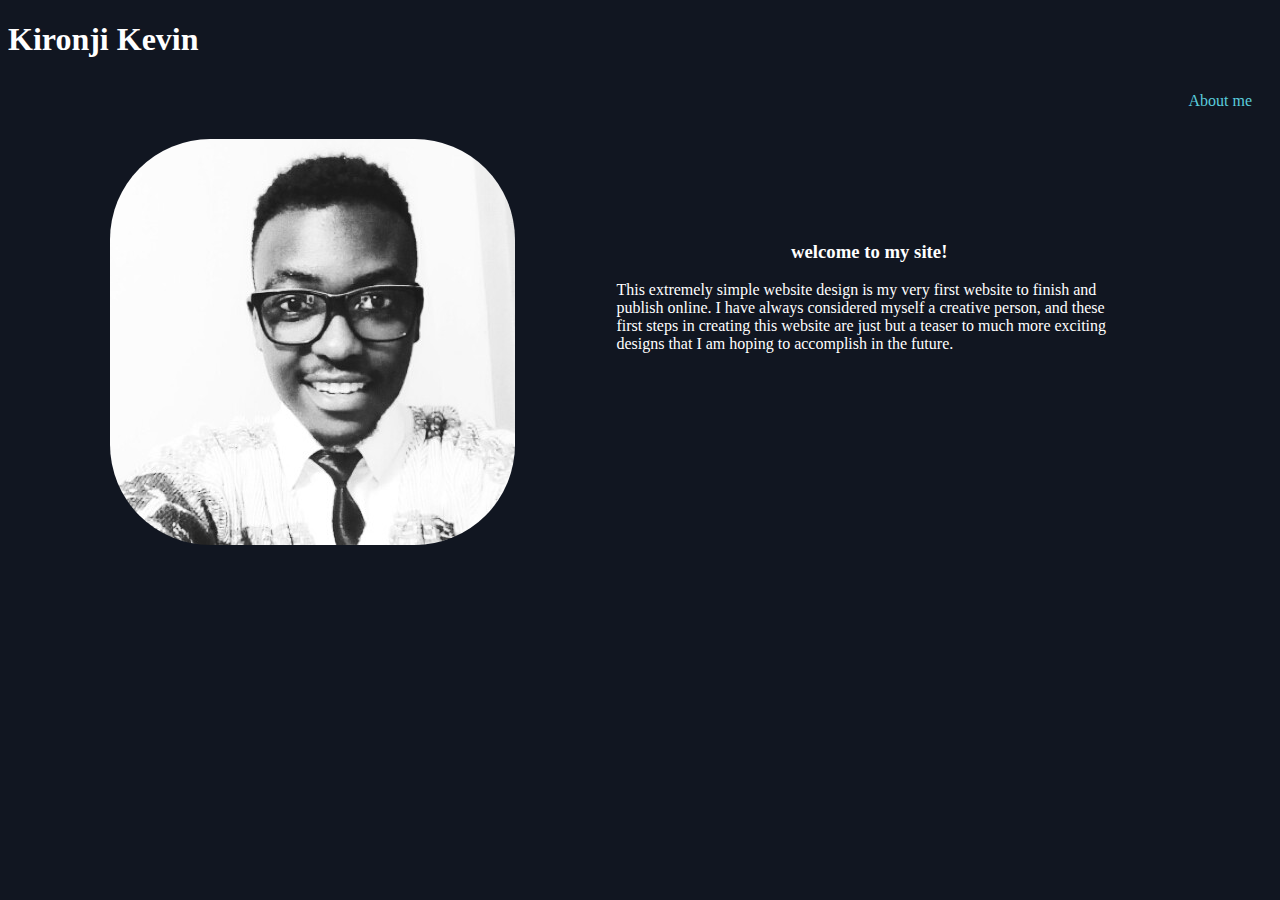
<file: index.html>
<!DOCTYPE html>
<html>
  <head>
    <link rel="stylesheet" href="css/styles.css" type="text/css">
    <title>My portfolio project</title>
  </head>
  <h1>Kironji Kevin</h1>
  <body class="background">
    <nav>
      <ul>
        <li><a href="aboutme.html">About me </a></li>
      </ul>
    </nav>
    <img src="images/img2.jpg" alt="Image of Kironji Kevin">
    <div class="sidebar">
      <h3>welcome to my site!</h3>
      <p>This extremely simple website design is my very first website to finish and publish online. I have always considered myself a creative person, and these first steps in creating this website are just but a teaser to much more exciting designs that I am hoping to accomplish in the future.</p>
    </div>
  </body>
</html>
</file>
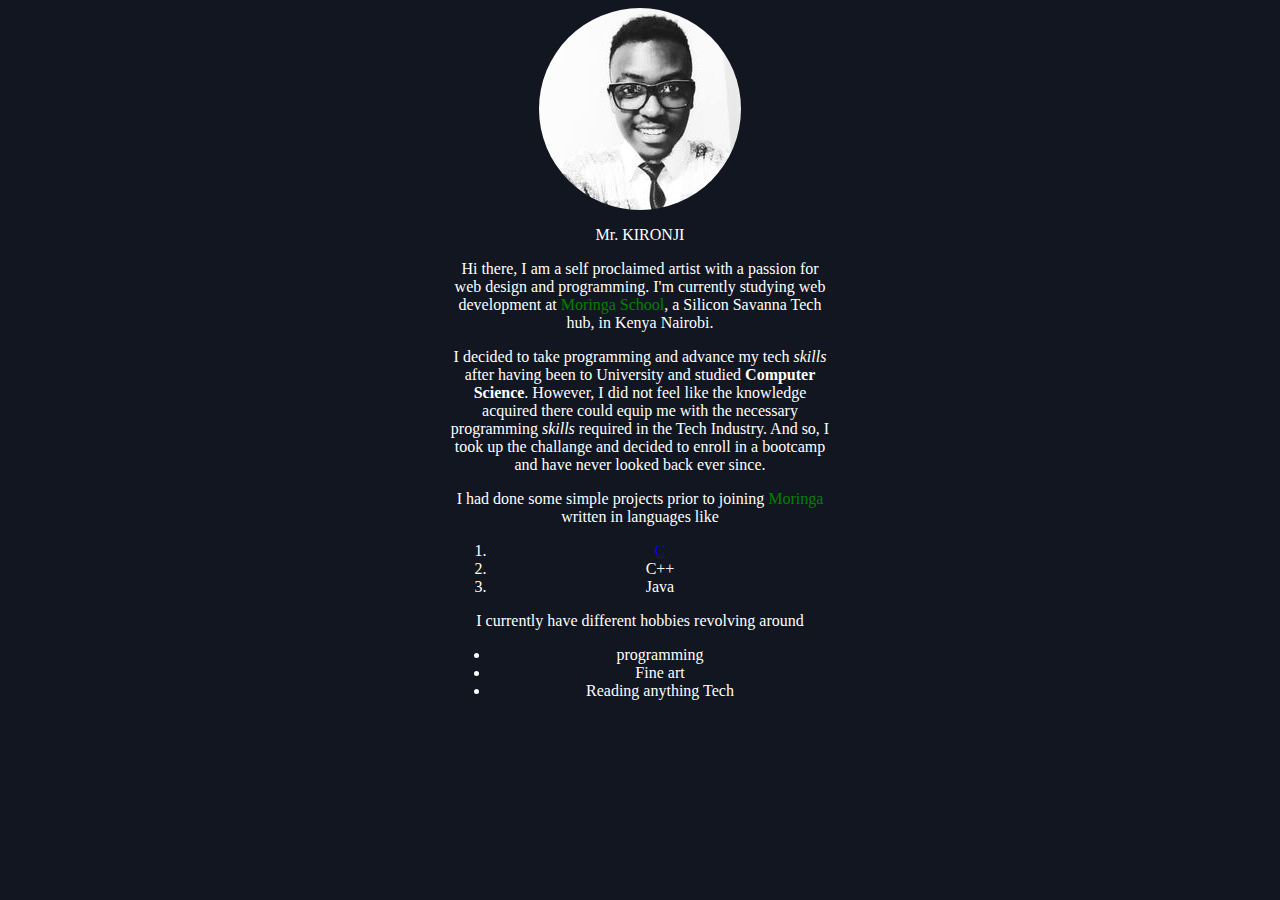
<file: aboutme.html>
<!DOCTYPE html>
<html>
  <head>
    <link rel="stylesheet" href="css/styles2.css" type="text/css">
    <title>About Me</title>
  </head>
  <body class="background">
    <img class="image" src="images/img.jpg" alt="Image of Kironji Kevin">
    <p class="me">Mr. KIRONJI</p>
    <div class="block">
      <p>Hi there, I am a self proclaimed artist with a passion for web design and programming. I'm currently studying web development at <span class="green">Moringa School</span>, a Silicon Savanna Tech hub, in Kenya Nairobi.</p>
    </div>
    <div class="block">
      <p>I decided to take programming and advance my tech <em>skills</em> after having been to University and studied <strong>Computer Science</strong>. However, I did not feel like the knowledge acquired there could equip me with the necessary programming <em>skills</em> required in the Tech Industry. And so, I took up the challange and decided to enroll in a bootcamp and have never looked back ever since. </p>
    </div>
    <div class="block">
      <p>I had done some simple projects prior to joining <span class="green">Moringa</span> written in languages like</p>
        <ol>
          <li><a href="https://github.com/Fahari/C-projects">C</a></li>
          <li>C++</li>
          <li>Java</li>
      </ol>
    </div>
    <div class="block">
      <p>I currently have different hobbies revolving around</p>
        <ul>
          <li>programming</li>
          <li>Fine art</li>
          <li>Reading anything Tech</li>
        </ul>
    </div>
  </body>
</html>
</file>
<file: css/styles.css>
img {
  float: left;
  padding: 2px;
  margin-left: 100px;
  margin-top: 15px;
  border-radius: 25%;
}
.background {
  background-color: #111621;
  font-family: cursive;
}
body {
  color:#FFFFFF;
}
.sidebar {
  width: 40%;
  float: right;
  background-color: #111621;
  margin-right: 150px;
  margin-top: 100px;
}
nav {
  height: 42px;
  background-color: #111621;
  ;
}
nav ul {
  list-style: none;
}
nav ul li a {
  float: right;
  text-decoration: none;
  color: #5ACCDC;
  padding:0px 20px;
  line-height: 42px;
  height: 42px;
}

nav ul li a:hover {
  background-color: #5ACCDC;
  color: #22201F;
  border-radius: 10px;
}
h3 {
  text-align: center;
}
</file>
<file: css/styles2.css>
body {
  color: #FFFFFF;
  font-family: cursive;
}
.background {
  background-color: #111621;
}
img {
  border-radius: 50%;
  display: block;
  margin-left: auto;
  margin-right: auto;

}
.image:hover {
  opacity: 0.7;
}
.me {
  text-align: center;
}
.block {
width: 30%;
margin-left: auto;
margin-right: auto;
text-align: center;

}
.block p:hover {
  opacity: 0.7;
}
.green {
  color: green;
}
</file>
